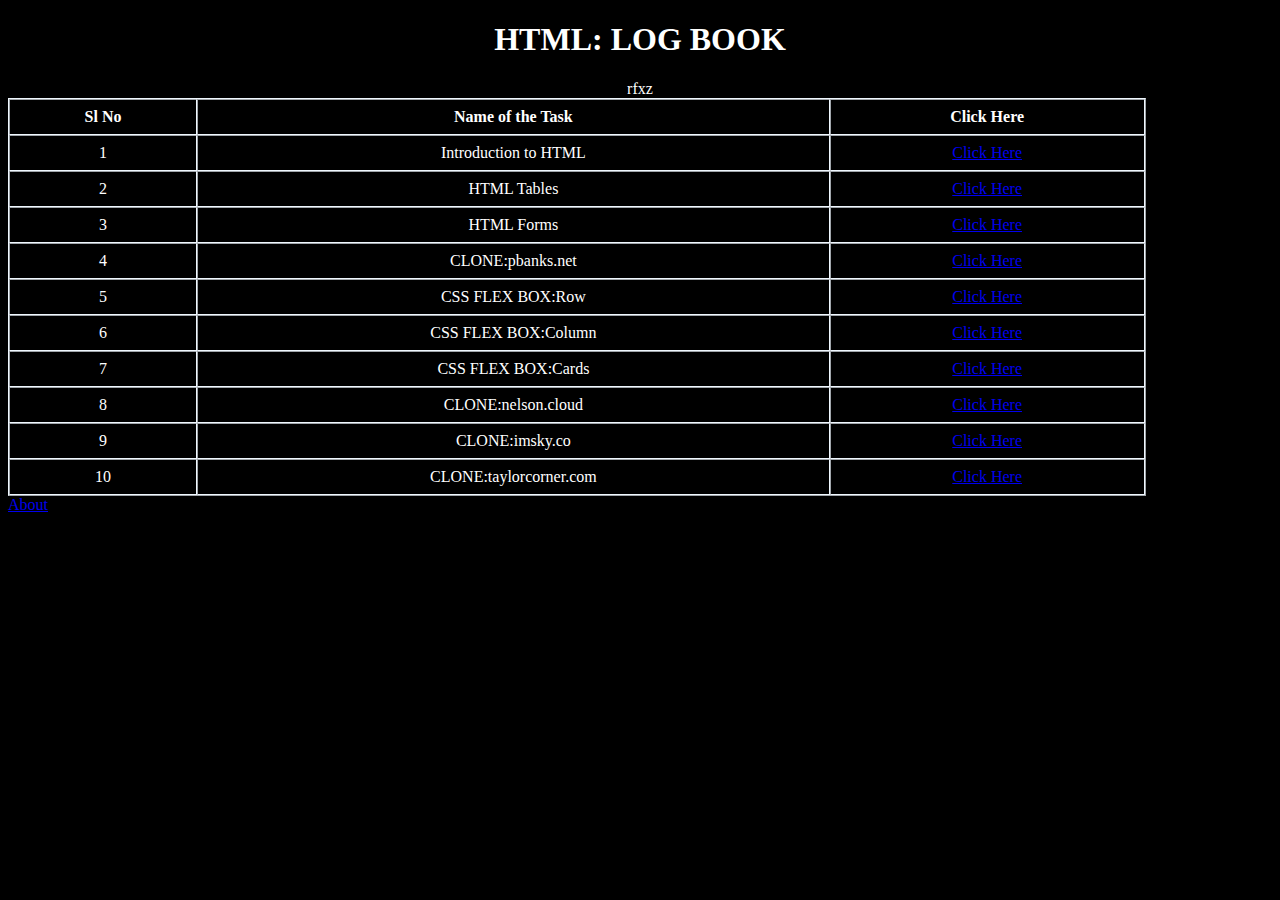
<file: index.html>
<!DOCTYPE html>
<html lang="en">
<head>
    <meta charset="UTF-8">
    <meta name="viewport" content="width=device-width, initial-scale=1.0">
    <title>BrainBoost.net</title>
    <link rel="stylesheet" href="styles.css">
</head>
<body>
    <h1>HTML: LOG BOOK</h1>
    <table border="1" cellpadding="0" cellspacing="0">
        <thead>
            <tr>
                <th>Sl No</th>
                <th>Name of the Task</th>
                <th>Click Here</th>
            </tr>
        </thead>
        <tbody>
            <tr>
                <td>1</td>
                <td>Introduction to HTML</td>
                <td><a href="intro.html">Click Here</a></td>
            </tr>
            <tr>
                <td>2</td>
                <td>HTML Tables</td>
                <td><a href="tables.html">Click Here</a></td>
            </tr>
            <tr>
                <td>3</td>
                <td>HTML Forms</td>
                <td><a href="forms.html">Click Here</a></td>
            </tr>
            <tr>
                <td>4</td>
                <td>CLONE:pbanks.net</td>
                <td><a href="pbank.html">Click Here</a></td>
            </tr>rfxz
            <tr>
                <td>5</td>
                <td>CSS FLEX BOX:Row</td>
                <td><a href="flex-row.html">Click Here</a></td>
            </tr>
            <tr>
                <td>6</td>
                <td>CSS FLEX BOX:Column</td>
                <td><a href="flex-column.html">Click Here</a></td>
            </tr>
            <tr>
                <td>7</td>
                <td>CSS FLEX BOX:Cards</td>
                <td><a href="card.html">Click Here</a></td>
            </tr>
            <tr>
                <td>8</td>
                <td>CLONE:nelson.cloud</td>
                <td><a href="nelson.html">Click Here</a></td>
            </tr>
             <tr>
                <td>9</td>
                <td>CLONE:imsky.co</td>
                <td><a href="ivan.html">Click Here</a></td>
            </tr>
             <tr>
                <td>10</td>
                <td>CLONE:taylorcorner.com</td>
                <td><a href="taylor.html">Click Here</a></td>
            </tr>
        </tbody>   
    </table> 
    <section> 
         <a href="about.html">About</a>
    </section>   
    
</body>
</html>
</file>
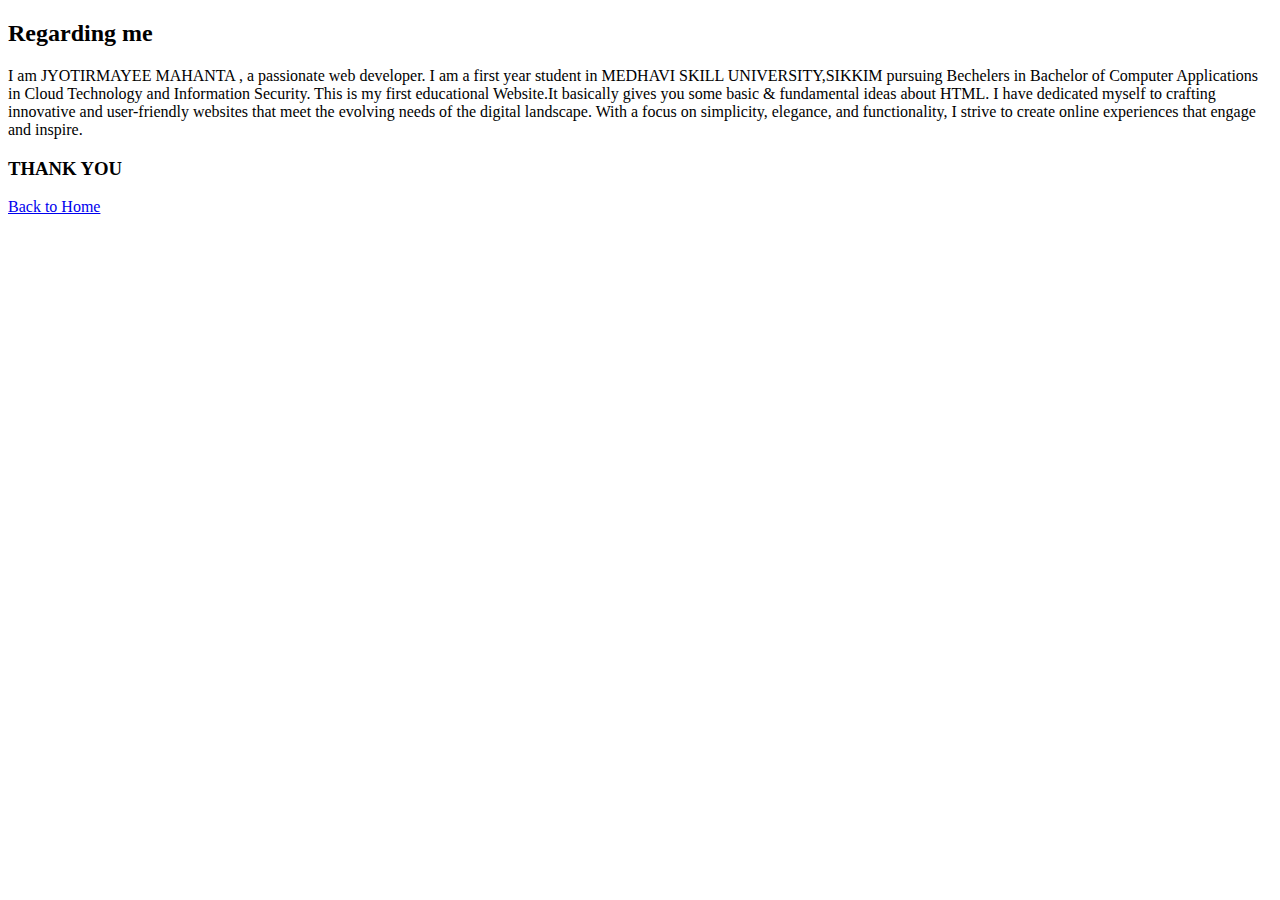
<file: about.html>
<!DOCTYPE html>
<html lang="en">
<head>
    <meta charset="UTF-8">
    <meta name="viewport" content="width=device-width, initial-scale=1.0">
    <title>About</title>
</head>
<body>
    <h2>Regarding me</h2>
    <p>I am JYOTIRMAYEE MAHANTA , a passionate web developer.
       I am a first year student in MEDHAVI SKILL UNIVERSITY,SIKKIM pursuing Bechelers in Bachelor of Computer Applications in Cloud Technology and Information Security.
       This is my first educational Website.It basically gives you some basic & fundamental ideas about HTML.
       I have dedicated myself to crafting innovative and user-friendly websites that meet the evolving needs of the digital landscape.
       With a focus on simplicity, elegance, and functionality, I strive to create online experiences that engage and inspire.</p>
       <h3>THANK YOU</h3>
       <a href="index.html">Back to Home</a>
</body>
</html>
</file>
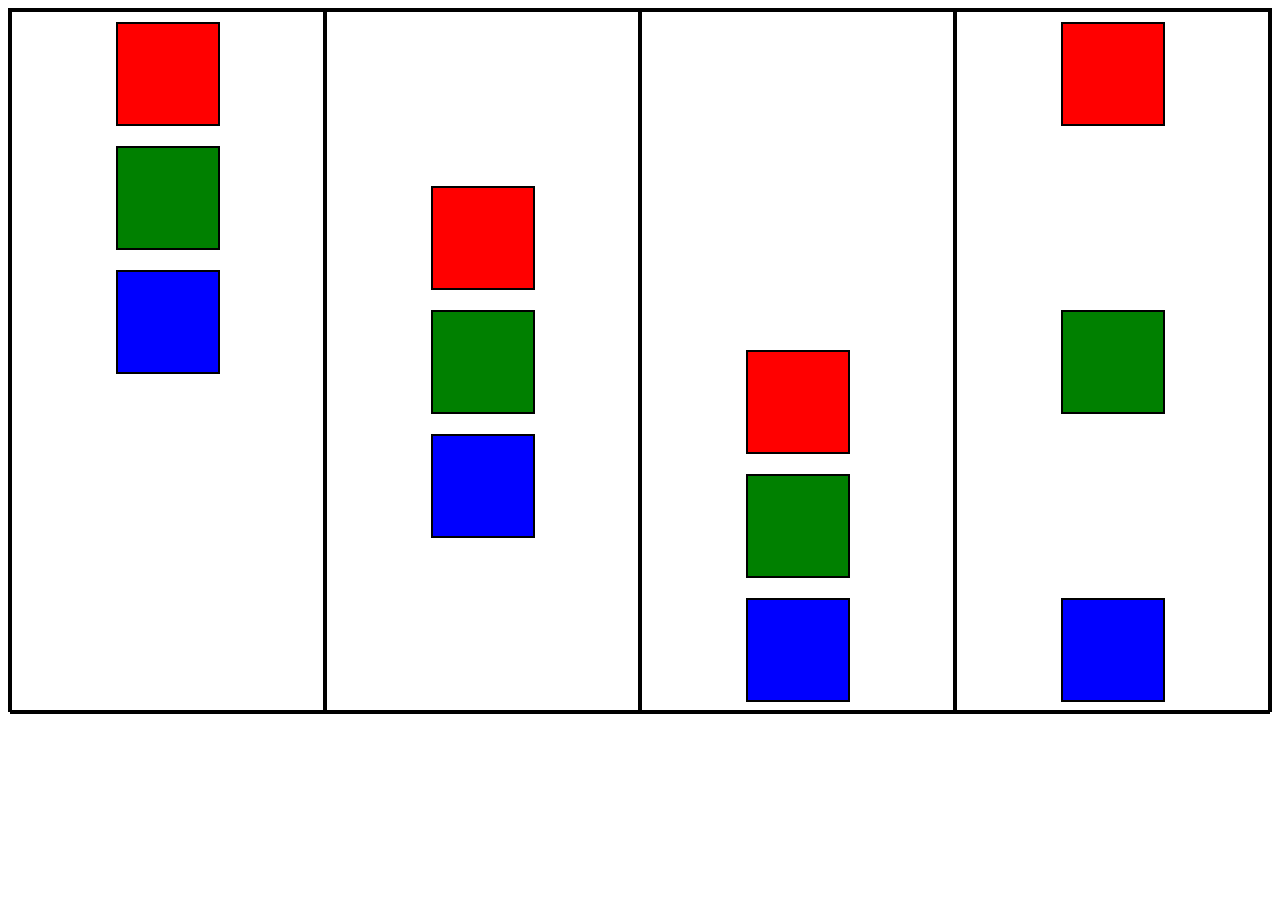
<file: flex-column.html>
<!DOCTYPE html>
<html>

<head>
    <title>Flex Column Demo</title>
    <style>
        .container {
    display: flex;
    height: 700px;
    border: 2px solid black
}
.column-Dimen{
    width:50px;
    height: 100%;
    border: 2px solid black
}
.c1 {
    width: 30%;
    display: flex;
    flex-direction: column;
    align-items: center;
    justify-content: flex-start;
}

.c2 {
    width: 30%;
    display: flex;
    flex-direction: column;
    align-items: center;
    justify-content: center;
}

.c3 {
    width: 30%;
    display: flex;
    flex-direction: column;
    align-items: center;
    justify-content: end;
}

.c4 {
    width: 30%;
    display: flex;
    flex-direction: column;
    align-items: center;
    justify-content:space-between;
}

.red {
    background-color: red;
    margin: 10px;
    border: 2px solid black;
}

.green {
    background-color: green;
    margin: 10px;
    border: 2px solid black;
}

.blue {
    background-color: blue;
    margin: 10px;
    border: 2px solid black;
}

.box-dimen {
    width: 100px;
    height: 100px;
}
    </style>
</head>

<body>
    <div class="container">
        <div class="c1 column-Dimen">
            <div class="red box-dimen"></div>
            <div class="green box-dimen"></div>
            <div class="blue box-dimen"></div>
        </div>

        <div class="c2 column-Dimen">
            <div class="red box-dimen"></div>
            <div class="green box-dimen"></div>
            <div class="blue box-dimen"></div>
        </div>

        <div class="c3 column-Dimen">
            <div class="red box-dimen"></div>
            <div class="green box-dimen"></div>
            <div class="blue box-dimen"></div>
        </div>
        <div class="c4 column-Dimen">
            <div class="red box-dimen"></div>
            <div class="green box-dimen"></div>
            <div class="blue box-dimen"></div>
        </div>
    </div>
</body>

</html>
</file>
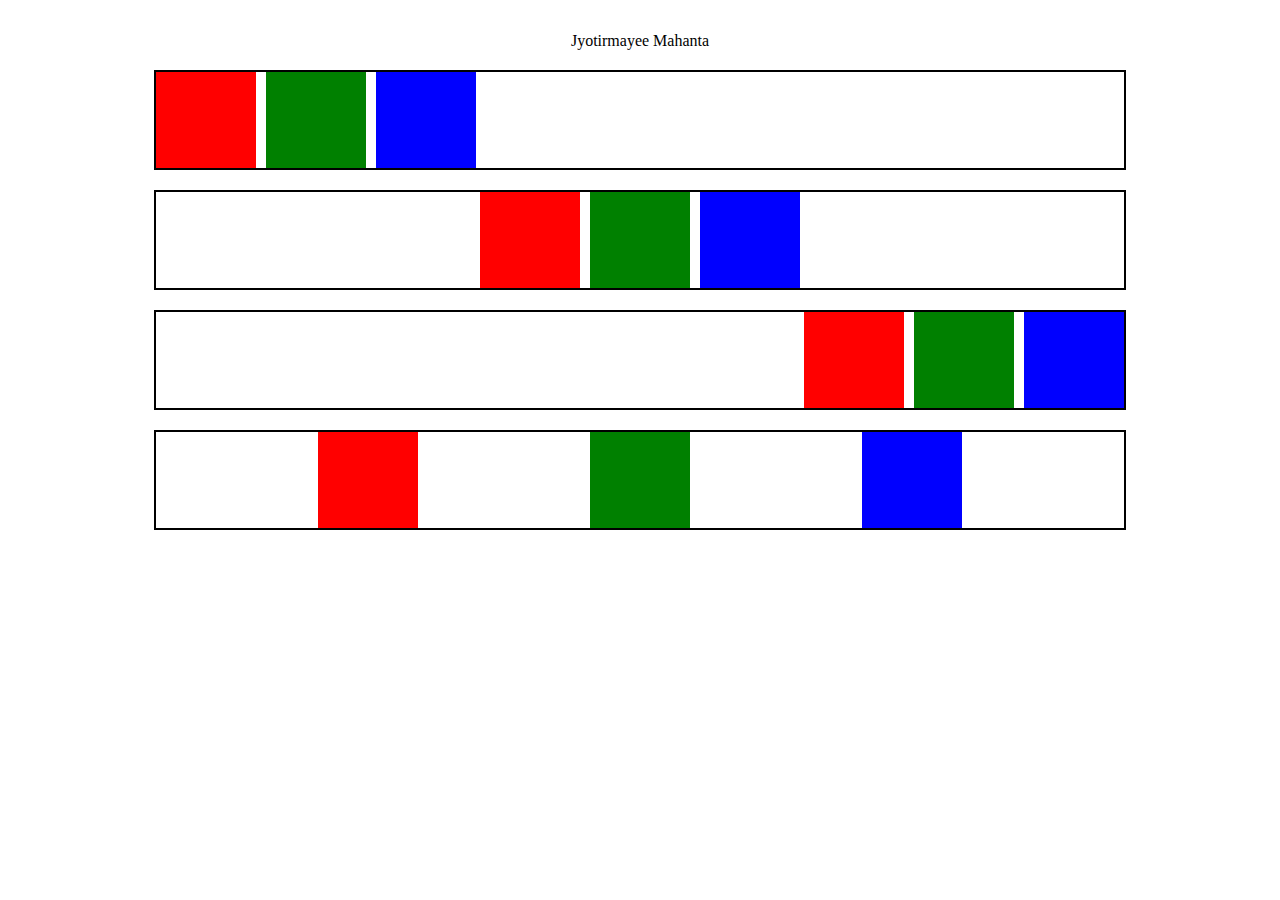
<file: flex-row.html>
<!DOCTYPE html>
<html lang="en">
<head>
    <meta charset="UTF-8">
    <meta name="viewport" content="width=device-width, initial-scale=1.0">
    <title>Flexbox Layout COLUMN</title>
    <style>
        * {
    margin: 0;
    padding: 0;
    box-sizing: border-box;
}

body {
    display: flex;
    flex-direction: column;
    align-items: center;
    gap: 20px;
    padding: 2rem;
}

.container {
    display: flex;
    border: 2px solid black;
    width: 80%;
    height: 100px;
    gap: 10px;
}

.box {
    width: 100px;
    height: 100%;
}

.red { background-color: red; }
.green { background-color: green; }
.blue { background-color: blue; }

.row1 {
    justify-content: flex-start;
}

.row2 {
    justify-content: center
}

.row3 {
    justify-content: flex-end;
}

.row4 {
    justify-content: space-evenly;
}

    </style>
</head>
<body>
    <header>Jyotirmayee Mahanta</header>
    <div class="container row1">
        <div class="box red"></div>
        <div class="box green"></div>
        <div class="box blue"></div>
    </div>

    <div class="container row2">
        <div class="box red"></div>
        <div class="box green"></div>
        <div class="box blue"></div>
    </div>

    <div class="container row3">
        <div class="box red"></div>
        <div class="box green"></div>
        <div class="box blue"></div>
    </div>

    <div class="container row4">
        <div class="box red"></div>
        <div class="box green"></div>
        <div class="box blue"></div>
    </div>
</body>
</html>
</file>
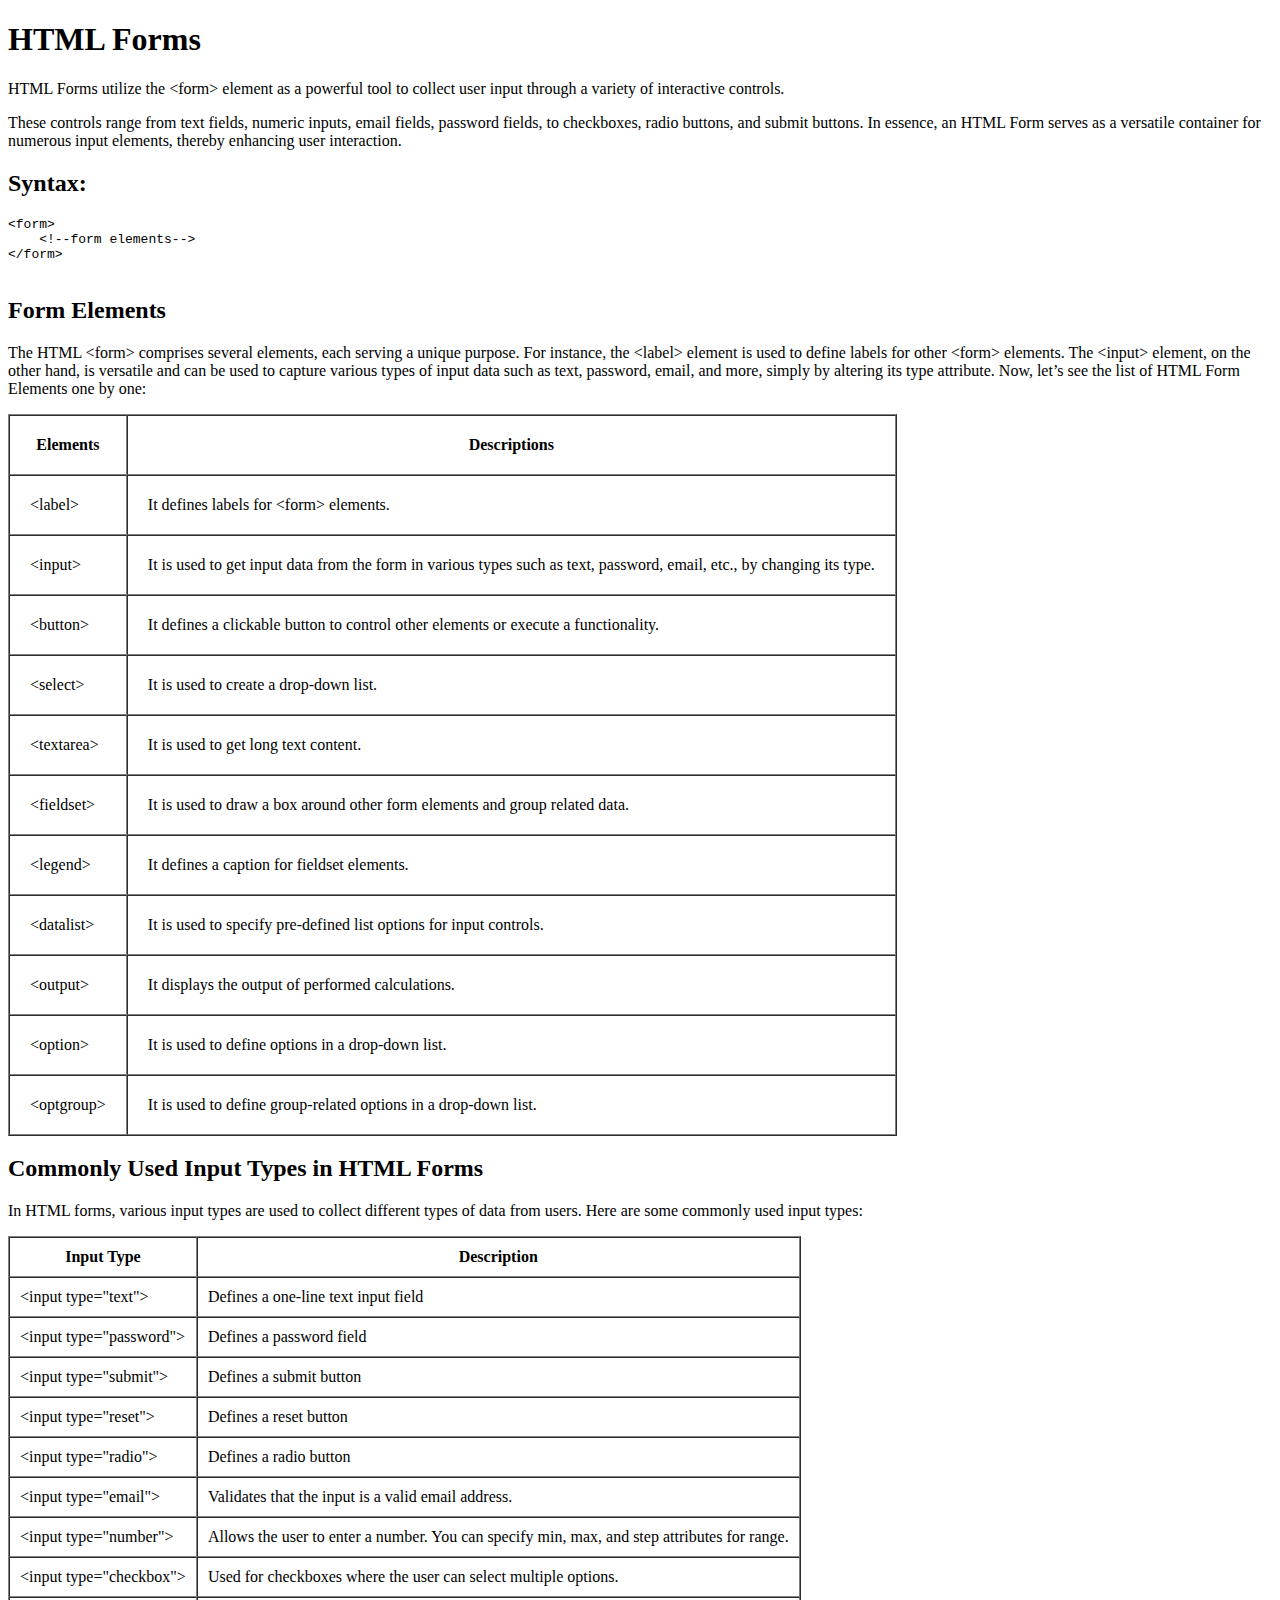
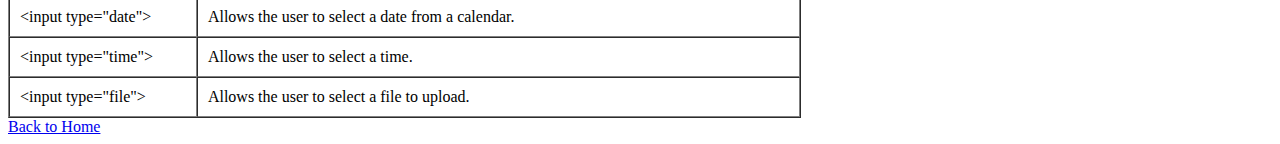
<file: forms.html>
<!DOCTYPE html>
<html lang="en">
<head>
    <meta charset="UTF-8">
    <meta name="viewport" content="width=device-width, initial-scale=1.0">
    <title>HTML Forms</title>
</head>
<body>

    <h1>HTML Forms</h1>

    <p>HTML Forms utilize the &lt;form&gt; element as a powerful tool to collect user input through a variety of interactive controls.</p>

    <p>These controls range from text fields, numeric inputs, email fields, password fields, to checkboxes, radio buttons, and submit buttons. In essence, an HTML Form serves as a versatile container for numerous input elements, thereby enhancing user interaction.</p>

    <h2>Syntax:</h2>
    <pre>
&lt;form&gt;
    &lt;!--form elements--&gt;
&lt;/form&gt;
    </pre>

    <h2>Form Elements</h2>
    <p>The HTML &lt;form&gt; comprises several elements, each serving a unique purpose. For instance, the &lt;label&gt; element is used to define labels for other &lt;form&gt; elements. The &lt;input&gt; element, on the other hand, is versatile and can be used to capture various types of input data such as text, password, email, and more, simply by altering its type attribute. Now, let’s see the list of HTML Form Elements one by one:</p>

    <table border="1" cellpadding="20" cellspacing="0">
        <thead>
            <tr>
                <th>Elements</th>
                <th>Descriptions</th>
            </tr>
        </thead>
        <tbody>
            <tr>
                <td>&lt;label&gt;</td>
                <td>It defines labels for &lt;form&gt; elements.</td>
            </tr>
            <tr>
                <td>&lt;input&gt;</td>
                <td>It is used to get input data from the form in various types such as text, password, email, etc., by changing its type.</td>
            </tr>
            <tr>
                <td>&lt;button&gt;</td>
                <td>It defines a clickable button to control other elements or execute a functionality.</td>
            </tr>
            <tr>
                <td>&lt;select&gt;</td>
                <td>It is used to create a drop-down list.</td>
            </tr>
            <tr>
                <td>&lt;textarea&gt;</td>
                <td>It is used to get long text content.</td>
            </tr>
            <tr>
                <td>&lt;fieldset&gt;</td>
                <td>It is used to draw a box around other form elements and group related data.</td>
            </tr>
            <tr>
                <td>&lt;legend&gt;</td>
                <td>It defines a caption for fieldset elements.</td>
            </tr>
            <tr>
                <td>&lt;datalist&gt;</td>
                <td>It is used to specify pre-defined list options for input controls.</td>
            </tr>
            <tr>
                <td>&lt;output&gt;</td>
                <td>It displays the output of performed calculations.</td>
            </tr>
            <tr>
                <td>&lt;option&gt;</td>
                <td>It is used to define options in a drop-down list.</td>
            </tr>
            <tr>
                <td>&lt;optgroup&gt;</td>
                <td>It is used to define group-related options in a drop-down list.</td>
            </tr>
        </tbody>
    </table>

    <h2>Commonly Used Input Types in HTML Forms</h2>
    <p>In HTML forms, various input types are used to collect different types of data from users. Here are some commonly used input types:</p>

    <table border="1" cellpadding="10" cellspacing="0">
        <thead>
            <tr>
                <th>Input Type</th>
                <th>Description</th>
            </tr>
        </thead>
        <tbody>
            <tr>
                <td>&lt;input type="text"&gt;</td>
                <td>Defines a one-line text input field</td>
            </tr>
            <tr>
                <td>&lt;input type="password"&gt;</td>
                <td>Defines a password field</td>
            </tr>
            <tr>
                <td>&lt;input type="submit"&gt;</td>
                <td>Defines a submit button</td>
            </tr>
            <tr>
                <td>&lt;input type="reset"&gt;</td>
                <td>Defines a reset button</td>
            </tr>
            <tr>
                <td>&lt;input type="radio"&gt;</td>
                <td>Defines a radio button</td>
            </tr>
            <tr>
                <td>&lt;input type="email"&gt;</td>
                <td>Validates that the input is a valid email address.</td>
            </tr>
            <tr>
                <td>&lt;input type="number"&gt;</td>
                <td>Allows the user to enter a number. You can specify min, max, and step attributes for range.</td>
            </tr>
            <tr>
                <td>&lt;input type="checkbox"&gt;</td>
                <td>Used for checkboxes where the user can select multiple options.</td>
            </tr>
            <tr>
                <td>&lt;input type="date"&gt;</td>
                <td>Allows the user to select a date from a calendar.</td>
            </tr>
            <tr>
                <td>&lt;input type="time"&gt;</td>
                <td>Allows the user to select a time.</td>
            </tr>
            <tr>
                <td>&lt;input type="file"&gt;</td>
                <td>Allows the user to select a file to upload.</td>
            </tr>
        </tbody>
    </table>
    <a href="index.html">Back to Home</a>
</body>
</html>
</file>
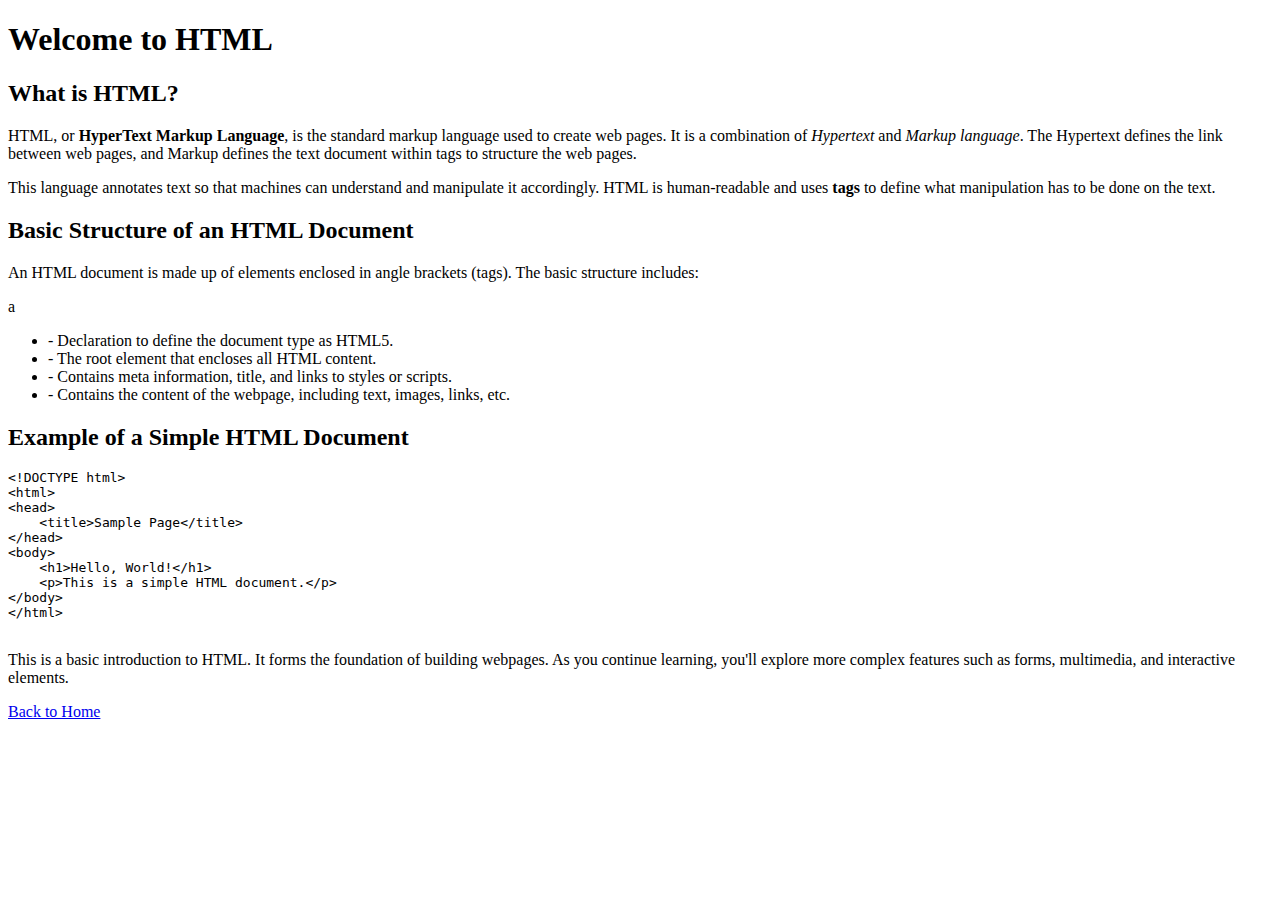
<file: intro.html>
<!DOCTYPE html>
<html lang="en">
<head>
    <meta charset="UTF-8">
    <meta name="viewport" content="width=device-width, initial-scale=1.0">
    <title> Introduction </title>
</head>
<body>

    <h1>Welcome to HTML</h1>

    <h2>What is HTML?</h2>
    <p>HTML, or <strong>HyperText Markup Language</strong>, is the standard markup language used to create web pages. It is a combination of <em>Hypertext</em> and <em>Markup language</em>. The Hypertext defines the link between web pages, and Markup defines the text document within tags to structure the web pages.</p>
    
    <p>This language annotates text so that machines can understand and manipulate it accordingly. HTML is human-readable and uses <strong>tags</strong> to define what manipulation has to be done on the text.</p>

    <h2>Basic Structure of an HTML Document</h2>
    <p>An HTML document is made up of elements enclosed in angle brackets (tags). The basic structure includes:</p>
a
    <ul>
        <li><strong><!DOCTYPE html></strong> - Declaration to define the document type as HTML5.</li>
        <li><strong><html></strong> - The root element that encloses all HTML content.</li>
        <li><strong><head></strong> - Contains meta information, title, and links to styles or scripts.</li>
        <li><strong><body></strong> - Contains the content of the webpage, including text, images, links, etc.</li>
    </ul>

    <h2>Example of a Simple HTML Document</h2>
    <pre>
&lt;!DOCTYPE html&gt;
&lt;html&gt;
&lt;head&gt;
    &lt;title&gt;Sample Page&lt;/title&gt;
&lt;/head&gt;
&lt;body&gt;
    &lt;h1&gt;Hello, World!&lt;/h1&gt;
    &lt;p&gt;This is a simple HTML document.&lt;/p&gt;
&lt;/body&gt;
&lt;/html&gt;
    </pre>
    <p>This is a basic introduction to HTML. It forms the foundation of building webpages. As you continue learning, you'll explore more complex features such as forms, multimedia, and interactive elements.</p>
    <a href="index.html">Back to Home</a>
</body>
</html>
</file>
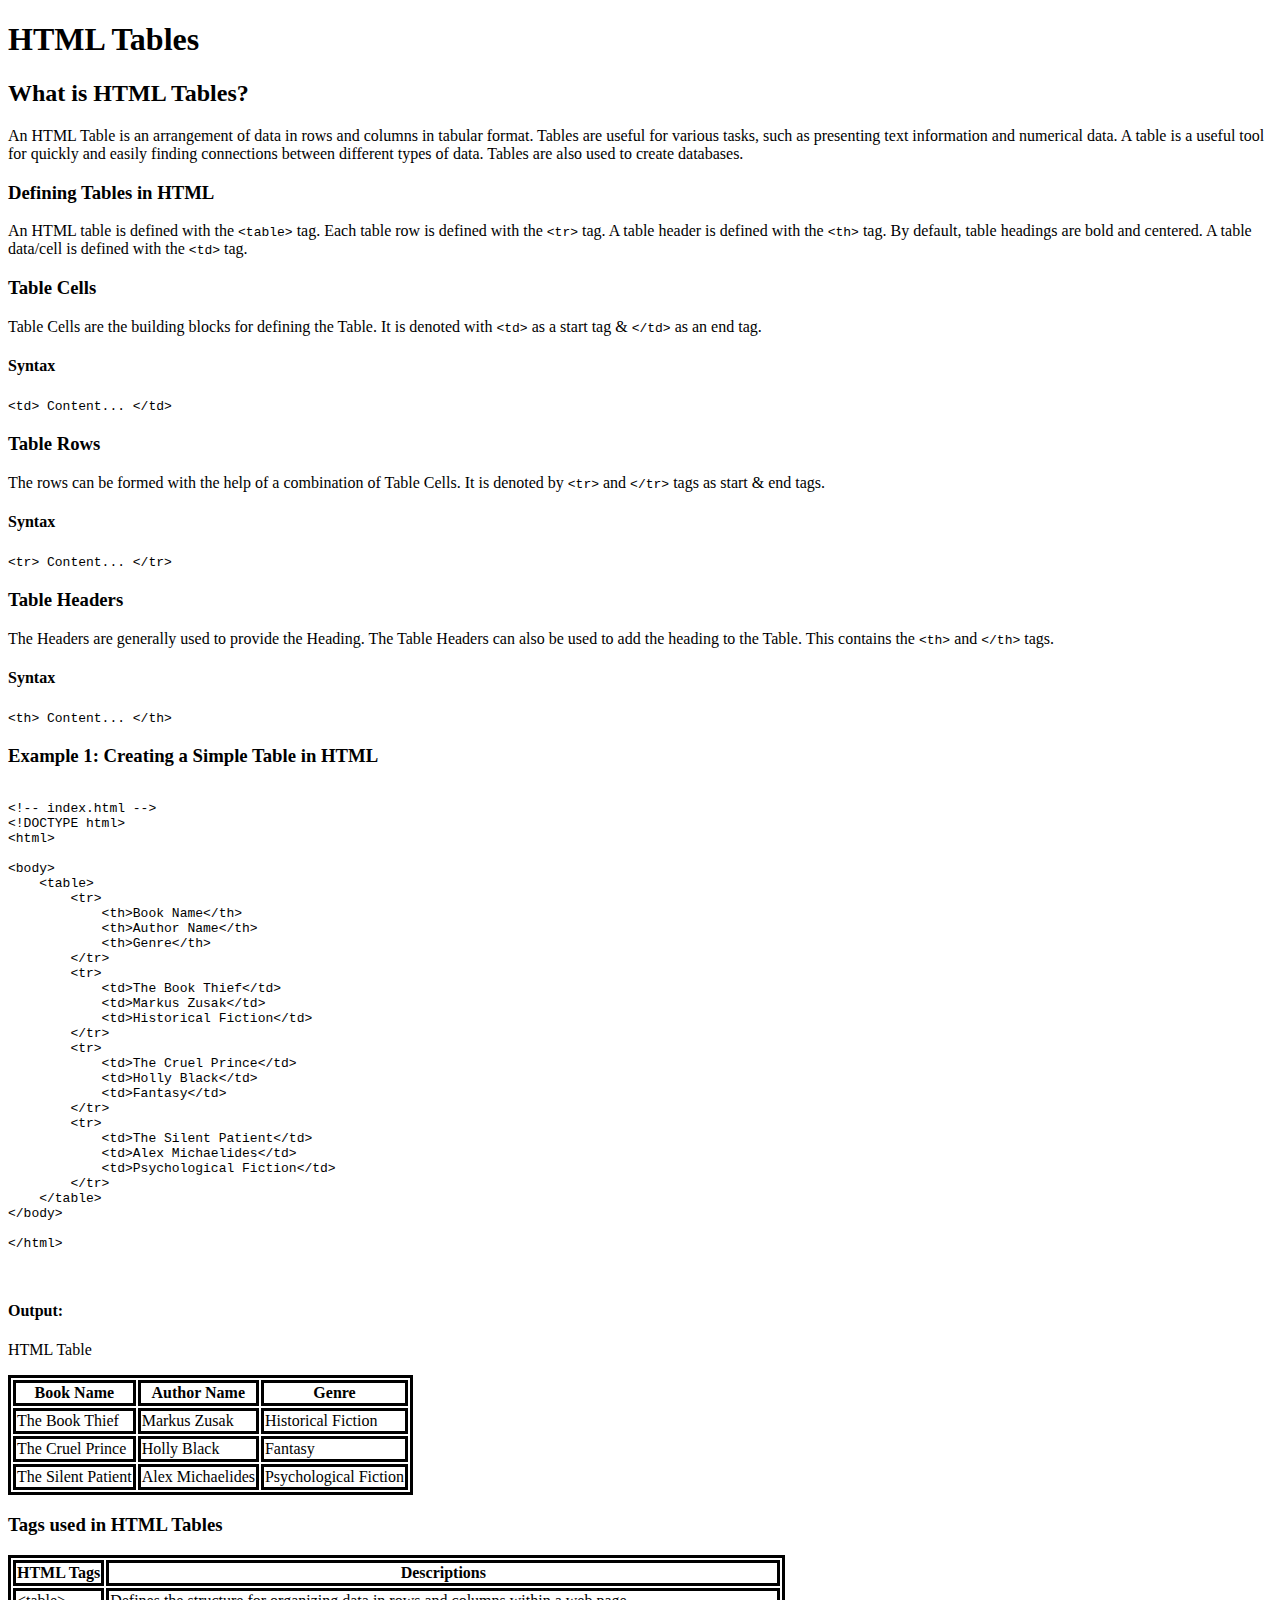
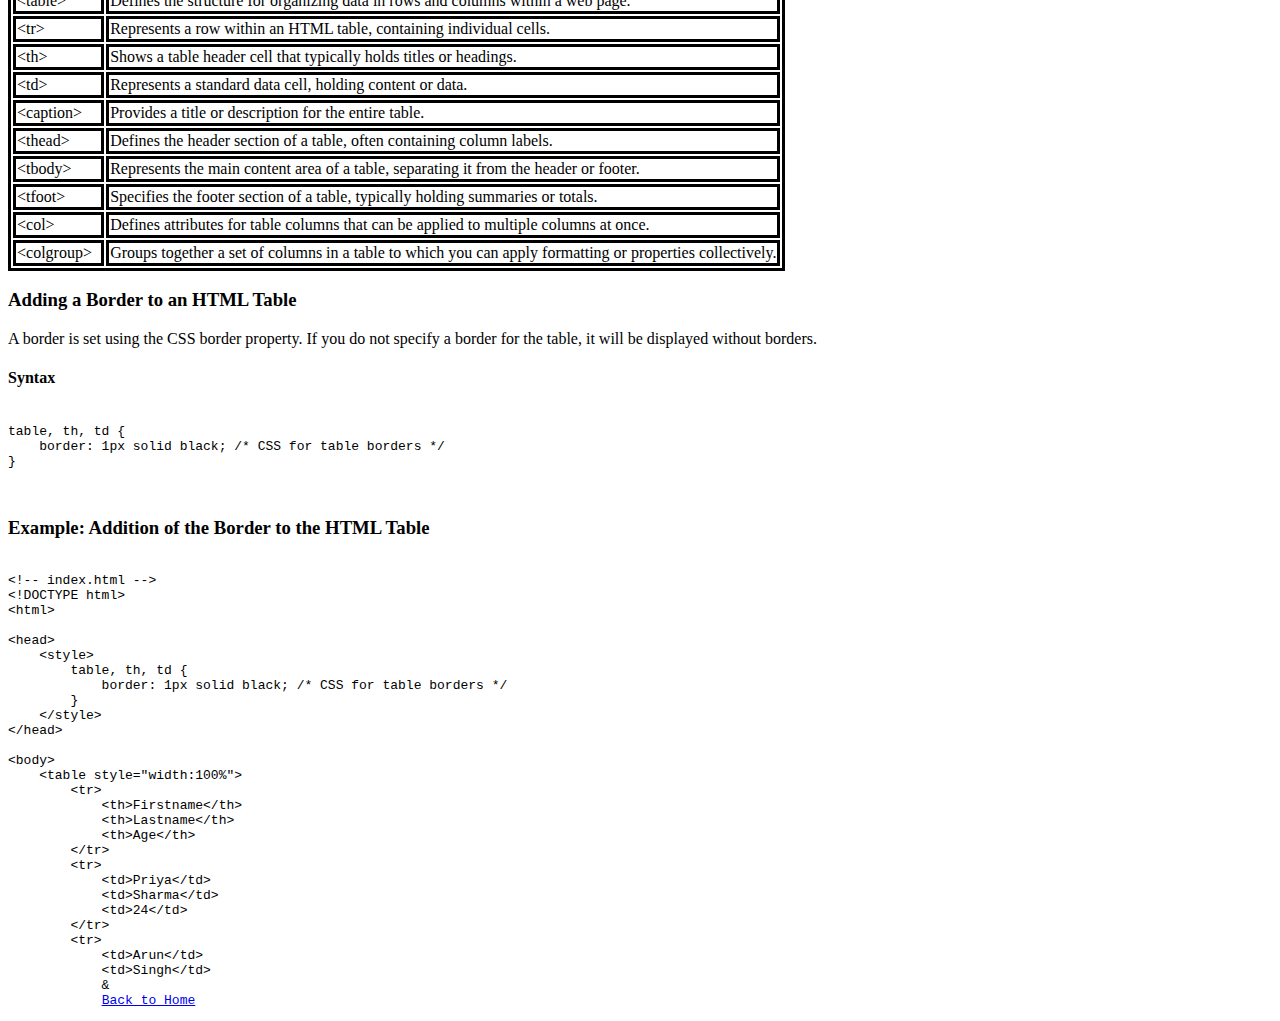
<file: tables.html>
<!DOCTYPE html>
<html lang="en">
<head>
    <meta charset="UTF-8">
    <meta name="viewport" content="width=device-width, initial-scale=1.0">
    <title>HTML Tables - LETS LEARN HTML BY JYOTIRMAYEE MAHANTA</title>
    <style>
        table, th, td {
            border: 3px solid black; /* CSS for table borders */
            border="1" cellpadding="20" cellspacing="0"
        }
    </style>
</head>
<body>
    <header>
        <h1>HTML Tables</h1>
    </header>
    
    <main>
        <section>
            <h2>What is HTML Tables?</h2>
            <p>
                An HTML Table is an arrangement of data in rows and columns in tabular format. 
                Tables are useful for various tasks, such as presenting text information and numerical data. 
                A table is a useful tool for quickly and easily finding connections between different types of data. 
                Tables are also used to create databases.
            </p>
        </section>

        <section>
            <h3>Defining Tables in HTML</h3>
            <p>
                An HTML table is defined with the <code>&lt;table&gt;</code> tag. Each table row is defined with the 
                <code>&lt;tr&gt;</code> tag. A table header is defined with the <code>&lt;th&gt;</code> tag. By default, 
                table headings are bold and centered. A table data/cell is defined with the <code>&lt;td&gt;</code> tag.
            </p>
        </section>

        <section>
            <h3>Table Cells</h3>
            <p>
                Table Cells are the building blocks for defining the Table. It is denoted with <code>&lt;td&gt;</code> 
                as a start tag & <code>&lt;/td&gt;</code> as an end tag.
            </p>
            <h4>Syntax</h4>
            <p><code>&lt;td&gt; Content... &lt;/td&gt;</code></p>
        </section>

        <section>
            <h3>Table Rows</h3>
            <p>
                The rows can be formed with the help of a combination of Table Cells. It is denoted by 
                <code>&lt;tr&gt;</code> and <code>&lt;/tr&gt;</code> tags as start & end tags.
            </p>
            <h4>Syntax</h4>
            <p><code>&lt;tr&gt; Content... &lt;/tr&gt;</code></p>
        </section>

        <section>
            <h3>Table Headers</h3>
            <p>
                The Headers are generally used to provide the Heading. The Table Headers can also be used to add the 
                heading to the Table. This contains the <code>&lt;th&gt;</code> and <code>&lt;/th&gt;</code> tags.
            </p>
            <h4>Syntax</h4>
            <p><code>&lt;th&gt; Content... &lt;/th&gt;</code></p>
        </section>

        <section>
            <h3>Example 1: Creating a Simple Table in HTML</h3>
            <pre>
<code>
&lt;!-- index.html --&gt;
&lt;!DOCTYPE html&gt;
&lt;html&gt;

&lt;body&gt;
    &lt;table&gt;
        &lt;tr&gt;
            &lt;th&gt;Book Name&lt;/th&gt;
            &lt;th&gt;Author Name&lt;/th&gt;
            &lt;th&gt;Genre&lt;/th&gt;
        &lt;/tr&gt;
        &lt;tr&gt;
            &lt;td&gt;The Book Thief&lt;/td&gt;
            &lt;td&gt;Markus Zusak&lt;/td&gt;
            &lt;td&gt;Historical Fiction&lt;/td&gt;
        &lt;/tr&gt;
        &lt;tr&gt;
            &lt;td&gt;The Cruel Prince&lt;/td&gt;
            &lt;td&gt;Holly Black&lt;/td&gt;
            &lt;td&gt;Fantasy&lt;/td&gt;
        &lt;/tr&gt;
        &lt;tr&gt;
            &lt;td&gt;The Silent Patient&lt;/td&gt;
            &lt;td&gt;Alex Michaelides&lt;/td&gt;
            &lt;td&gt;Psychological Fiction&lt;/td&gt;
        &lt;/tr&gt;
    &lt;/table&gt;
&lt;/body&gt;

&lt;/html&gt;
</code>
            </pre>
            <h4>Output:</h4>
            <p>HTML Table</p>
            <table>
                <tr>
                    <th>Book Name</th>
                    <th>Author Name</th>
                    <th>Genre</th>
                </tr>
                <tr>
                    <td>The Book Thief</td>
                    <td>Markus Zusak</td>
                    <td>Historical Fiction</td>
                </tr>
                <tr>
                    <td>The Cruel Prince</td>
                    <td>Holly Black</td>
                    <td>Fantasy</td>
                </tr>
                <tr>
                    <td>The Silent Patient</td>
                    <td>Alex Michaelides</td>
                    <td>Psychological Fiction</td>
                </tr>
            </table>
        </section>

        <section>
            <h3>Tags used in HTML Tables</h3>
            <table>
                <tr>
                    <th>HTML Tags</th>
                    <th>Descriptions</th>
                </tr>
                <tr>
                    <td>&lt;table&gt;</td>
                    <td>Defines the structure for organizing data in rows and columns within a web page.</td>
                </tr>
                <tr>
                    <td>&lt;tr&gt;</td>
                    <td>Represents a row within an HTML table, containing individual cells.</td>
                </tr>
                <tr>
                    <td>&lt;th&gt;</td>
                    <td>Shows a table header cell that typically holds titles or headings.</td>
                </tr>
                <tr>
                    <td>&lt;td&gt;</td>
                    <td>Represents a standard data cell, holding content or data.</td>
                </tr>
                <tr>
                    <td>&lt;caption&gt;</td>
                    <td>Provides a title or description for the entire table.</td>
                </tr>
                <tr>
                    <td>&lt;thead&gt;</td>
                    <td>Defines the header section of a table, often containing column labels.</td>
                </tr>
                <tr>
                    <td>&lt;tbody&gt;</td>
                    <td>Represents the main content area of a table, separating it from the header or footer.</td>
                </tr>
                <tr>
                    <td>&lt;tfoot&gt;</td>
                    <td>Specifies the footer section of a table, typically holding summaries or totals.</td>
                </tr>
                <tr>
                    <td>&lt;col&gt;</td>
                    <td>Defines attributes for table columns that can be applied to multiple columns at once.</td>
                </tr>
                <tr>
                    <td>&lt;colgroup&gt;</td>
                    <td>Groups together a set of columns in a table to which you can apply formatting or properties collectively.</td>
                </tr>
            </table>
        </section>

        <section>
            <h3>Adding a Border to an HTML Table</h3>
            <p>
                A border is set using the CSS border property. If you do not specify a border for the table, it will be displayed without borders.
            </p>
            <h4>Syntax</h4>
            <pre>
<code>
table, th, td {
    border: 1px solid black; /* CSS for table borders */
}
</code>
            </pre>
            <h3>Example: Addition of the Border to the HTML Table</h3>
            <pre>
<code>
&lt;!-- index.html --&gt;
&lt;!DOCTYPE html&gt;
&lt;html&gt;

&lt;head&gt;
    &lt;style&gt;
        table, th, td {
            border: 1px solid black; /* CSS for table borders */
        }
    &lt;/style&gt;
&lt;/head&gt;

&lt;body&gt;
    &lt;table style=&quot;width:100%&quot;&gt;
        &lt;tr&gt;
            &lt;th&gt;Firstname&lt;/th&gt;
            &lt;th&gt;Lastname&lt;/th&gt;
            &lt;th&gt;Age&lt;/th&gt;
        &lt;/tr&gt;
        &lt;tr&gt;
            &lt;td&gt;Priya&lt;/td&gt;
            &lt;td&gt;Sharma&lt;/td&gt;
            &lt;td&gt;24&lt;/td&gt;
        &lt;/tr&gt;
        &lt;tr&gt;
            &lt;td&gt;Arun&lt;/td&gt;
            &lt;td&gt;Singh&lt;/td&gt;
            &
            <a href="index.html">Back to Home</a>
</file>
<file: styles.css>
body{
    background-color: black;
    height: 70vh;
    background-size: cover;
    background-position: center;

    text-align: center;
    color:white;
}
div {
    padding-left: 10rem;
}    
table {
    width: 90%;
    border-color: aliceblue;
}
table, th, td {
    border-color: 1px white;
}
th, td {
    padding: 8px;
    text-align: center;
}
nav {
    text-align: left;
}
section {
    text-align: left;
}
</file>
